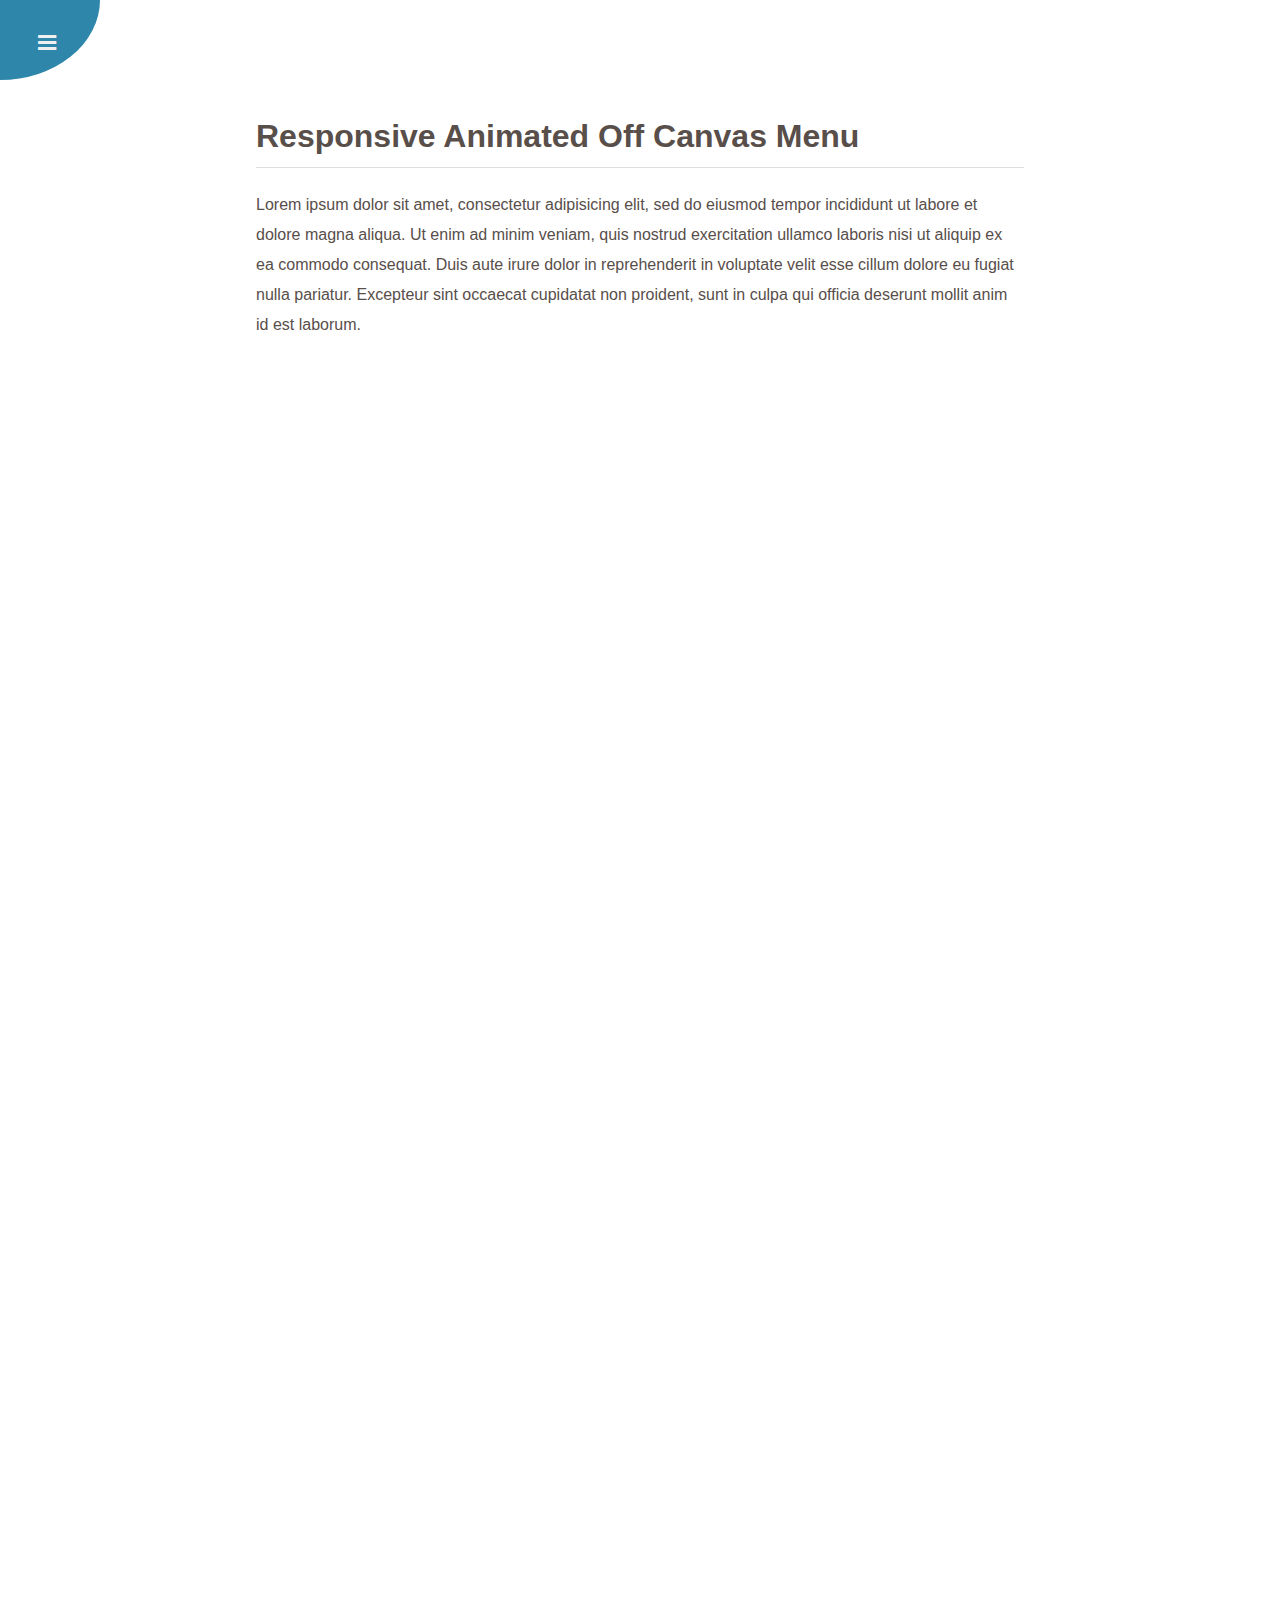
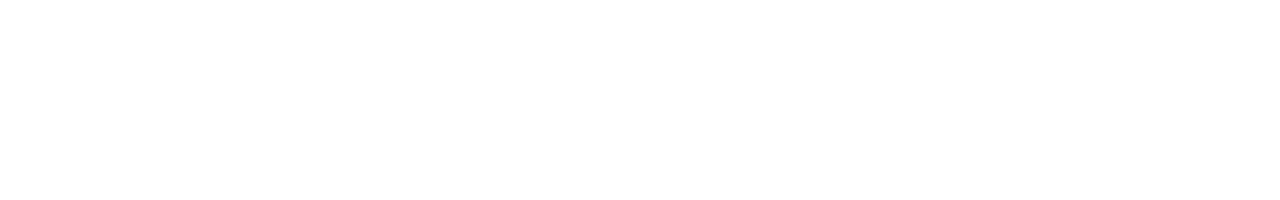
<file: Off Canvas Navigation/index.html>
<!DOCTYPE html>
<html>
<head>
	<meta charset="utf-8">
	<meta http-equiv="X-UA-Compatible" content="IE=edge">
	<title>Off Canvas Navigation</title>
	<link rel="stylesheet" href="style.css">

	<script src="https://code.jquery.com/jquery-3.3.1.min.js"></script>
    <link rel="stylesheet"  href="https://maxcdn.bootstrapcdn.com/font-awesome/4.7.0/css/font-awesome.min.css">



	
</head>
<body>
	
	<div class="page">
		<span class="menu-toggle">
			<i class="menu-open fa fa-bars fa-lg"></i>
			<i class="menu-close fa fa-times fa-lg"></i>
		</span>

		<ul class="menu-items">
			<li><a href="#" title="">Home</a></li>
			<li><a href="#" title="">About</a></li>
			<li><a href="#" title="">Contact</a></li> 
		</ul>

		<main class="content">
			<div class="content-inner">
				<h1>Responsive Animated Off Canvas Menu </h1>
				<p>Lorem ipsum dolor sit amet, consectetur adipisicing elit, sed do eiusmod
				tempor incididunt ut labore et dolore magna aliqua. Ut enim ad minim veniam,
				quis nostrud exercitation ullamco laboris nisi ut aliquip ex ea commodo
				consequat. Duis aute irure dolor in reprehenderit in voluptate velit esse
				cillum dolore eu fugiat nulla pariatur. Excepteur sint occaecat cupidatat non
				proident, sunt in culpa qui officia deserunt mollit anim id est laborum.</p>

			</div>
		</main>
	</div>


<script>
     var $page = $('.page');
     $('.menu-toggle').on('click', function() {

     	$page.toggleClass('shazam');

     });

     $('content').on('click',function() {
     	$page.removeClass('shazam');
     })


	
</script>
</body>
</html>
</file>
<file: Off Canvas Navigation/style.css>
* {
	box-sizing: border-box;

}

html, body {
	height: 100%;
	overflow: hidden;
	margin: 0;
	padding: 0;
	font-family: Comfortaa, sans-serif;
}

.page {
	height: 100%;
	background-color: #565554;
}
.content {
	height: 200%;
	transform-origin: top left;
	transition: transform 0.7s cubic-bezier(1, 0.005, 0.24, 1);
	-webkit-transform 0.7s cubic-bezier(1, 0.005, 0.24, 1);
	
	background-color: #fff;

}

.content-inner {
	height: 50%;
	overflow-y: auto;
	padding: 100px 20%;
	line-height: 30px;

}

.menu-toggle {
	z-index: 900;
	position: fixed;
	top: 0;
	left: 0;
	display: block;
	cursor: pointer; 
	width: 100px;
	height: 80px;
	background-color: #2e86ab;
	border-bottom-right-radius: 100%;


}

.menu-toggle:active i {
	opacity: 0.8;


}

.menu-toggle i {
	color: #f0f0f0;
}
.menu-toggle .menu-open,
.menu-toggle .menu-close {

	position: absolute;
	top: 50px;
	left: 50px;
	margin-top: -15px;
	margin-left: -12px;
	transition: transform 0.7s cubic-bezier(1, 0.005 0.25,1),
	-webkit-transform 0.7s cubic-bezier(1, 0.005 0.25,1);





}
.menu-toggle .menu-open {
	transform-origin: -100px -100px;
}

.menu-toggle .menu-close {
	transform: rotate(20deg);
	transform-origin: -100px -160px;
}

.menu-items {
	position: fixed;
	bottom: 0;
	left: 50%;
	list-style-type: none;
	margin: 0;
	padding: 0;


}

.menu-items li {
	height: 60px;
	margin-bottom: 30px;
	transform: translateX(-300px);
	transition: transform 0.7s 0s cubic-bezier(1, 0.005, 0.24, 1),
	-webkit-transform 0.7s 0s cubic-bezier(1, 0.005, 0.24, 1);

}

.menu-items li:nth-child(2) {
	margin-left: 40px;


}

.menu-items li:nth-child(3) {
	margin-left: 80px;
	

}

.menu-items a {
	display: block;
	text-decoration: none;
	text-transform: uppercase;
	letter-spacing: 2px;
	color: #fff;
	transition: color .2s;
}

.menu-items a:hover {
	color: #f0f0f0;
}

.shazam .content {
	transform: rotate(-30deg);

}

.shazam .menu-open {
	transform: rotate(-20deg);
}

.shazam .menu-close {
	transform: rotate(0);
}

.shazam .menu-items li {
	transform: translateX(0);
	transition: transform 0.35s 0.45s cubic-bezier(0.175, 00.885, 0.32, 1.275 ),
	-webkit-transform 0.35s 0.45s cubic-bezier(0.175, 00.885, 0.32, 1.275 );
}

.shazam .menu-items li:nth-child(2) {
	transition-delay: .47s;
}

.shazam .menu-items li:nth-child(3)  {
	transition-delay: .48s
}

h1 {
	padding-bottom: 16px;
	border-bottom: 1px solid #ddd;
}

body {
	color: #584e4a;
}
</file>
